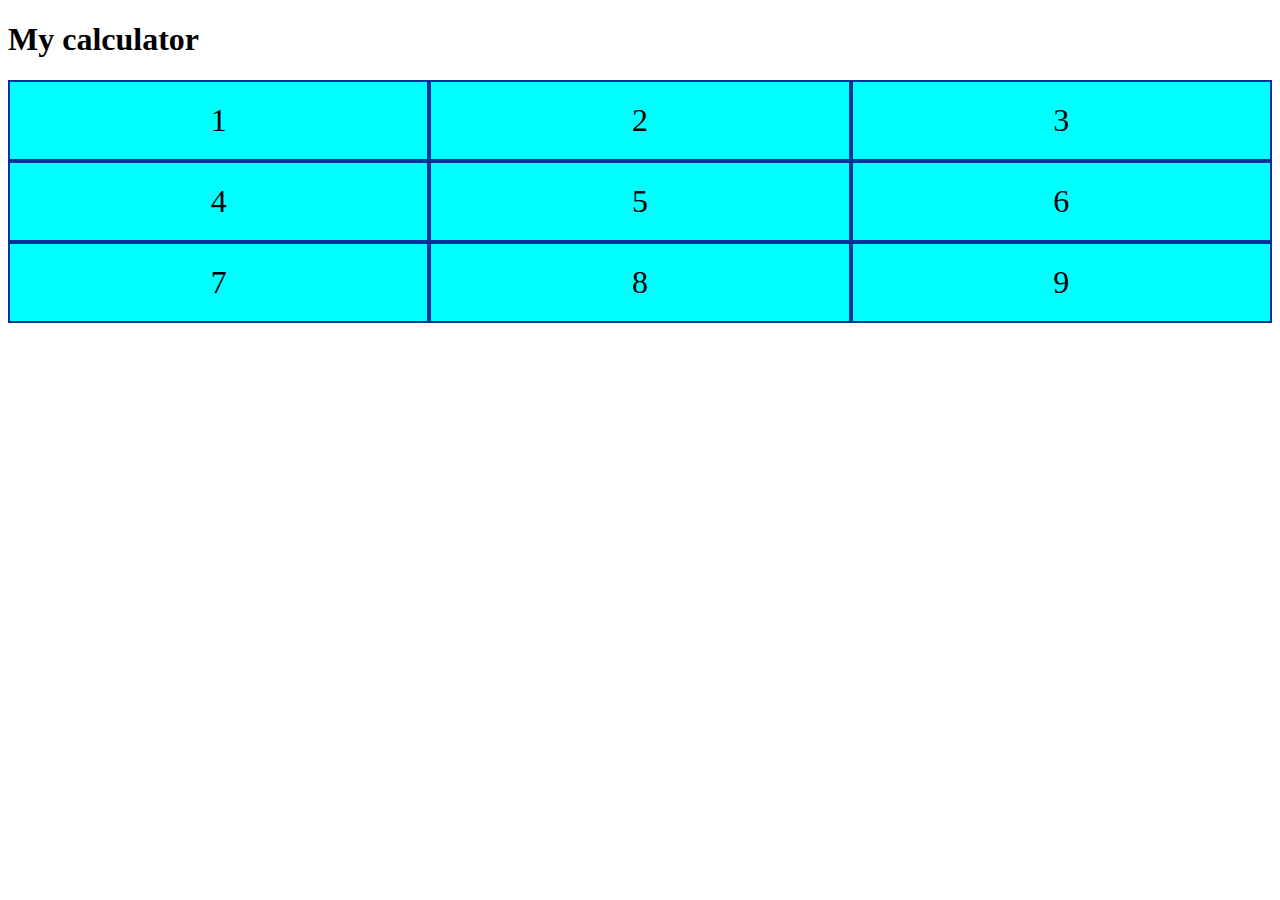
<file: js/cal.html>
<!DOCTYPE html>
<html>
<head>
	<title>Grid Layout</title>
	<link rel="stylesheet" type="text/css" href="grid_layout.css">
</head>
<body>
	<h1>My calculator</h1>
<div class="container">
	<div class="item">1</div>
	<div class="item">2</div>
	<div class="item">3</div>
	<div class="item">4</div>
	<div class="item">5</div>
	<div class="item">6</div>
	<div class="item">7</div>
	<div class="item">8</div>
	<div class="item">9</div>
</div>
</body>
</html>
</file>
<file: js/grid_layout.css>
.container{
	display: grid;
	grid-template-columns: auto auto auto;
	grid-row: 1px;
}
.item{
	background-color: cyan;
	font-size: xx-large;
	text-align: center;
	padding: 20px;
	border:2px solid rgba(0,0,128,0.8);
}
</file>
